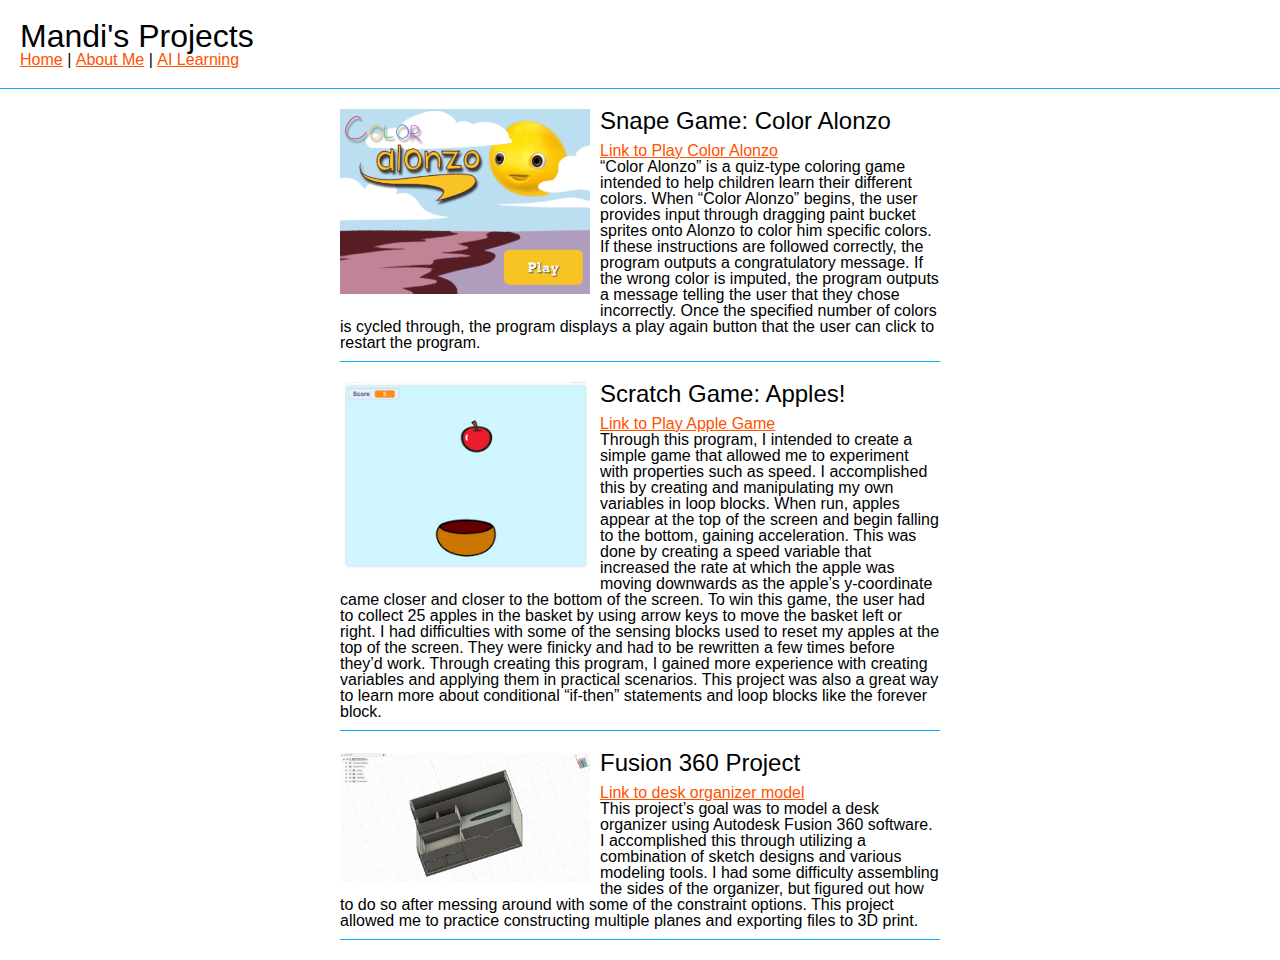
<file: index.html>
<!DOCTYPE html>
<html>

<head>
  <meta charset="utf-8">
  <meta name="viewport" content="width=device-width">
  <title>AP CS Website</title>
  <link href="reset.css" rel="stylesheet" type="text/css" />
  <link href="style.css" rel="stylesheet" type="text/css" />
</head>

<body>
 <header>
   <h1>Mandi's Projects</h1>
   <nav>
   <ul>
  <li><a href="index.html">Home</a></li>
    <li>|</li>
    <li><a href="aboutme.html">About Me</a></li>
     <li>|</li>
     <li><a href="ai.html">AI Learning</a></li>
   </ul>
   </nav> 
 </header>

  <div id="project-container">

    <!-- start of project template -->
  <div class="project">
    <img src="img/coloralonzoss.png" alt="Screenshot of Color Alonzo Game"/> 
    <h2>Snape Game: Color Alonzo</h2>
    <p><a href="https://snap.berkeley.edu/snap/snap.html#present:Username=skythelar&ProjectName=Color%20Alonzo&editMode&noRun">Link to Play Color Alonzo</a></p>
    <p>“Color Alonzo” is a quiz-type coloring game intended to help children learn their different colors. When “Color Alonzo” begins, the user provides input through dragging paint bucket sprites onto Alonzo to color him specific colors. If these instructions are followed correctly, the program outputs a congratulatory message. If the wrong color is imputed, the program outputs a message telling the user that they chose incorrectly. Once the specified number of colors is cycled through, the program displays a play again button that the user can click to restart the program. 
 
</p>
    <div class="clear"></div>
  </div>
 <div class="project">
    <img src="img/applegame.png" alt="Screenshot of my Apple Game"/> 
    <h2>Scratch Game: Apples!</h2>
    <p><a href="https://scratch.mit.edu/projects/720454356/">Link to Play Apple Game</a></p>
    <p>Through this program, I intended to create a simple game that allowed me to experiment with properties such as speed. I accomplished this by creating and manipulating my own variables in loop blocks. When run, apples appear at the top of the screen and begin falling to the bottom, gaining acceleration. This was done by creating a speed variable that increased the rate at which the apple was moving downwards as the apple’s y-coordinate came closer and closer to the bottom of the screen. To win this game, the user had to collect 25 apples in the basket by using arrow keys to move the basket left or right. I had difficulties with some of the sensing blocks used to reset my apples at the top of the screen. They were finicky and had to be rewritten a few times before they’d work. Through creating this program, I gained more experience with creating variables and applying them in practical scenarios. This project was also a great way to learn more about conditional “if-then” statements and loop blocks like the forever block. 
</p>
    <div class="clear"></div>
  </div> <div class="project">
    <img src="img/fusionproject.png" alt="Screenshot of my desk organizer"/> 
    <h2>Fusion 360 Project</h2>
    <p><a href="https://a360.co/3DKtpI5">Link to desk organizer model</a></p>
    <p>This project’s goal was to model a desk organizer using Autodesk Fusion 360 software. I accomplished this through utilizing a combination of sketch designs and various modeling tools. I had some difficulty assembling the sides of the organizer, but figured out how to do so after messing around with some of the constraint options. This project allowed me to practice constructing multiple planes and exporting files to 3D print.  

</p>
    <div class="clear"></div>
  </div>

  <!-- end of project template -->
    
  </div>
    
 
</body>

</html>
</file>
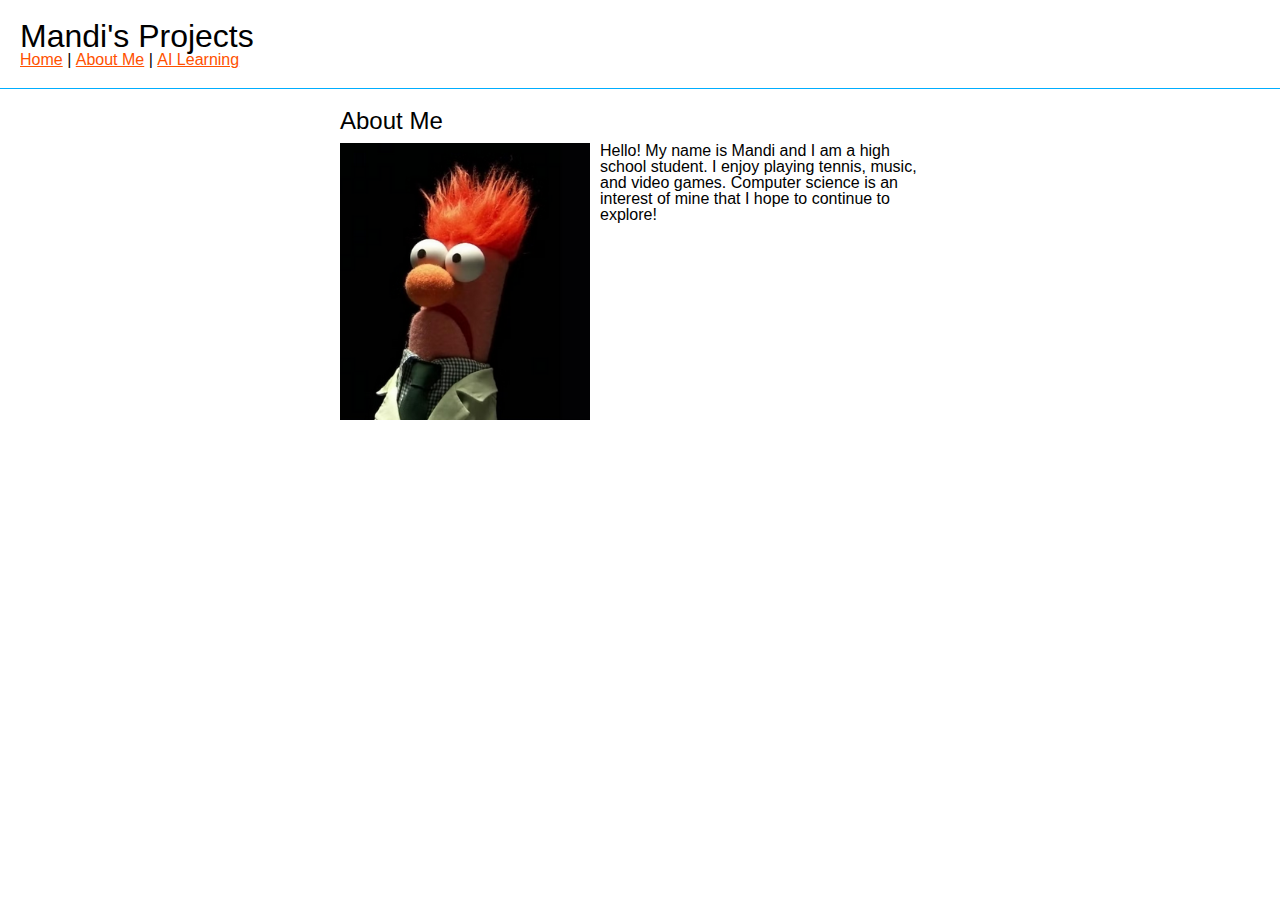
<file: aboutme.html>
<!DOCTYPE html>
<html>

<head>
  <meta charset="utf-8">
  <meta name="viewport" content="width=device-width">
  <title>AP CS Website</title>
  <link href="reset.css" rel="stylesheet" type="text/css" />
  <link href="style.css" rel="stylesheet" type="text/css" />
</head>

<body>
 <header>
   <h1>Mandi's Projects</h1>
   <nav>
   <ul>
  <li><a href="index.html">Home</a></li>
    <li>|</li>
    <li><a href="aboutme.html">About Me</a></li>
     <li>|</li>
     <li><a href="ai.html">AI Learning</a></li>
   </ul>
   </nav> 
 </header>
<div id="aboutme">
  
<h2>About Me</h2>
<img src="img/beaker.png" alt="beaker"/>
<p> Hello! My name is Mandi and I am a high school student. I enjoy playing tennis, music, and video games. Computer science is an interest of mine that I hope to continue to explore!</p>
  
</div>

   
  </div>
    
 
</body>

</html>
</file>
<file: style.css>
body{
  font-family: sans-serif;
}

header {
margin-bottom: 20px;
padding: 20px;
border-bottom: 1px solid rgb(0, 174, 255); }

header h1 {
  font-size: 2em;
}

header nav ul li {
  display: inline;
}

a{
  color: rgb(255, 81, 0);
}
a:hover {
  color: #00AEFF
}

.project{
  margin-bottom: 20px;
  padding-bottom: 10px;
  border-bottom: 1px solid rgb(0, 174, 255);
}

.project img, #aboutme img, #ai img {
width: 250px;
float: left;
margin-right: 10px;
margin-bottom: 10px;
}

.project h2, #aboutme h2, #ai h2 {
  font-size: 1.5em;
  margin-bottom: 10px;
}

.clear {
  clear: both;
}

#project-container, #aboutme, #ai {
  margin: 0 auto;
  width: 90%; 
  max-width: 600px; 
}
</file>
